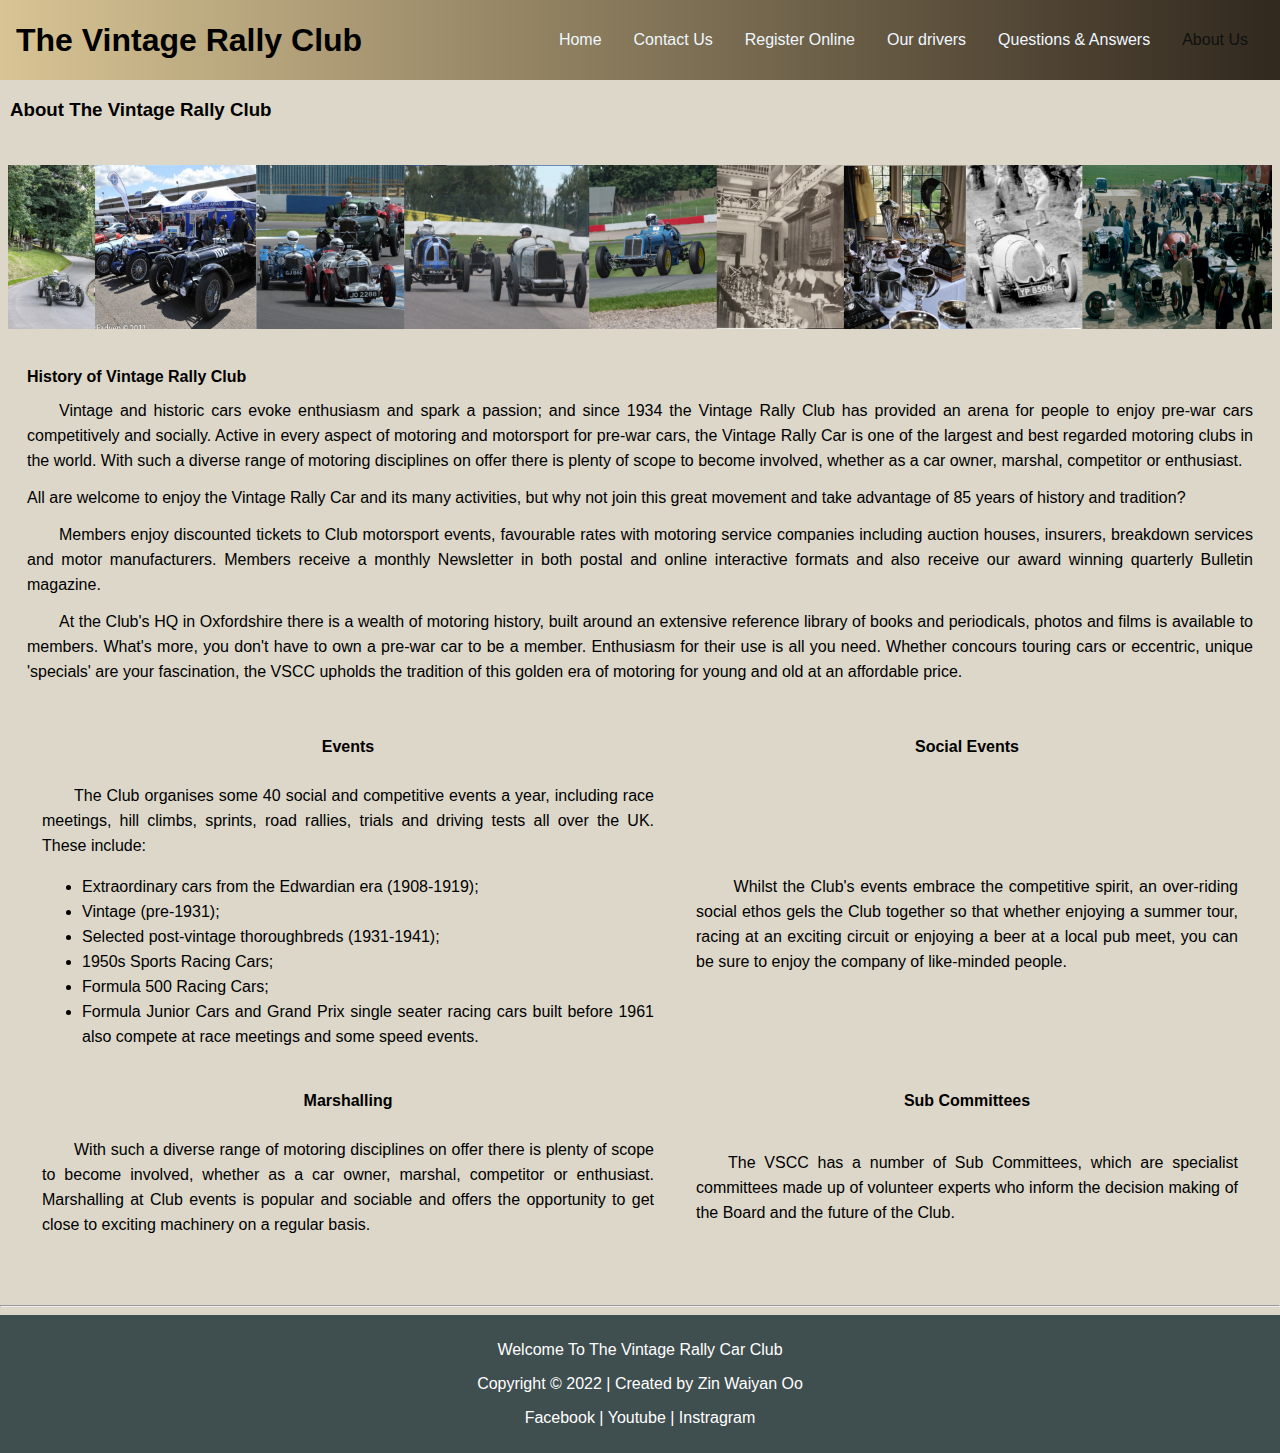
<file: AboutUs.html>
<!DOCTYPE html>
<html lang="en">
<head>
    <meta charset="UTF-8">
    <meta http-equiv="X-UA-Compatible" content="IE=edge">
    <meta name="viewport" content="width=device-width, initial-scale=1.0">
    <title>About Us</title>
    <link rel="stylesheet" href="Style.css">
</head>
<body>
    <section class="top-nav">
        <div> <h1 class="VRC"> The Vintage Rally Club </h1></div>

        <input id="menu-toggle" type="checkbox" />

    <label class='menu-button-container' for="menu-toggle">

        <span class='menu-button'></span>
 </label>
    <ul class="menu-bar">
        <li><a href="index.html">Home</a></li>
        <li><a href="ContactUs.html">Contact Us</a></li>
        <li><a href="RegisterOnline.html">Register Online</a></li>
        <li><a href="Ourdrivers.html">Our drivers</a></li>
        <li><a href="QandA.html">Questions & Answers</a></li>
        <li><a class="active" href="">About Us</a></li>
    </ul>
    
  </section>
<div id="about">
    <h3> About The Vintage Rally Club</h3>
    <br>
    <img src="Aboutus.jpg" alt="aboutuspng">
</div>

<table id="tblabout">
    <tr>
        <th>
            History of Vintage Rally Club
        </th>
    </tr>
    
    <tfoot>
        <tr>
        <td>
            &emsp;&emsp;Vintage and historic cars evoke enthusiasm and spark a passion; and since 1934 the Vintage Rally Club has provided an arena for people to enjoy pre-war cars competitively and socially.
            Active in every aspect of motoring and motorsport for pre-war cars, the Vintage Rally Car is one of the largest and best regarded motoring clubs in the world. 
            With such a diverse range of motoring disciplines on offer there is plenty of scope to become involved, whether as a car owner, marshal, competitor or enthusiast.
        </td>
        </tr>
        <tr>
            <td>
                All are welcome to enjoy the Vintage Rally Car and its many activities, but why not join this great movement and take advantage of 85 years of history and tradition? 
            </td>
        </tr>
        <tr>
            <td>
                &emsp;&emsp;Members enjoy discounted tickets to Club motorsport events, favourable rates with motoring service companies including auction houses, insurers, breakdown services and motor manufacturers. 
            Members receive a monthly Newsletter in both postal and online interactive formats and also receive our award winning quarterly Bulletin magazine. 
            </td>
        </tr> 
        <tr>
            <td>
                &emsp;&emsp;At the Club's HQ in Oxfordshire there is a wealth of motoring history, built around an extensive reference library of books and periodicals, photos and films is available to members.
            What's more, you don't have to own a pre-war car to be a member.  Enthusiasm for their use is all you need. 
            Whether concours touring cars or eccentric, unique 'specials' are your fascination, the VSCC upholds the tradition of this golden era of motoring for young and old at an affordable price.
            </td>
        </tr>
    </tfoot>
    
</table>

<table class="tblabout">
    <tr>
        <th>Events</th>
        <th> Social Events</th>
    </tr>

    <tr>
        <td> &emsp;&emsp;The Club organises some 40 social and competitive events a year, including race meetings, hill climbs, sprints, road rallies, trials and driving tests all over the UK. These include:
            <ul>
                <li>Extraordinary cars from the Edwardian era (1908-1919); </li>
                <li>Vintage (pre-1931); </li>
                <li> Selected post-vintage thoroughbreds (1931-1941);</li>
                <li> 1950s Sports Racing Cars;</li>
                <li> Formula 500 Racing Cars; </li>
                <li> Formula Junior Cars and Grand Prix single seater racing cars built before 1961 also compete at race meetings and some speed events. </li>
            </ul>
        </td>
        <td> 
            &emsp;&emsp; Whilst the Club's events embrace the competitive spirit, an over-riding social ethos gels the Club together so that whether enjoying a summer tour, racing at an exciting circuit or enjoying a beer at a local pub meet, you can be sure to enjoy the company of like-minded people.
        </td>
    </tr>

    <tr>
        <th>Marshalling</th>
        <th>Sub Committees</th>
    </tr>
    <tr>
        <td>
            &emsp;&emsp;With such a diverse range of motoring disciplines on offer there is plenty of scope to become involved, whether as a car owner, marshal, competitor or enthusiast. Marshalling at Club events is popular and sociable and offers the opportunity to get close to exciting machinery on a regular basis.
        </td>
        <td>
            &emsp;&emsp;The VSCC has a number of Sub Committees, which are specialist committees made up of volunteer experts who inform the decision making of the Board and the future of the Club.
        </td>
    </tr>


</table>
 <br>
 <hr>

 <footer>
    <div class="footer">
        <p> Welcome To The Vintage Rally Car Club </p>
        <p> Copyright &copy; 2022 | Created by Zin Waiyan Oo</p>
        <p><a href="https://www.facebook.com/"> Facebook </a> | <a href="http://www.youtube.com" > Youtube </a> |<a href="https://www.instagram.com/" > Instragram </a></p>
    </div>
  </footer>

</body>
</html>
</file>
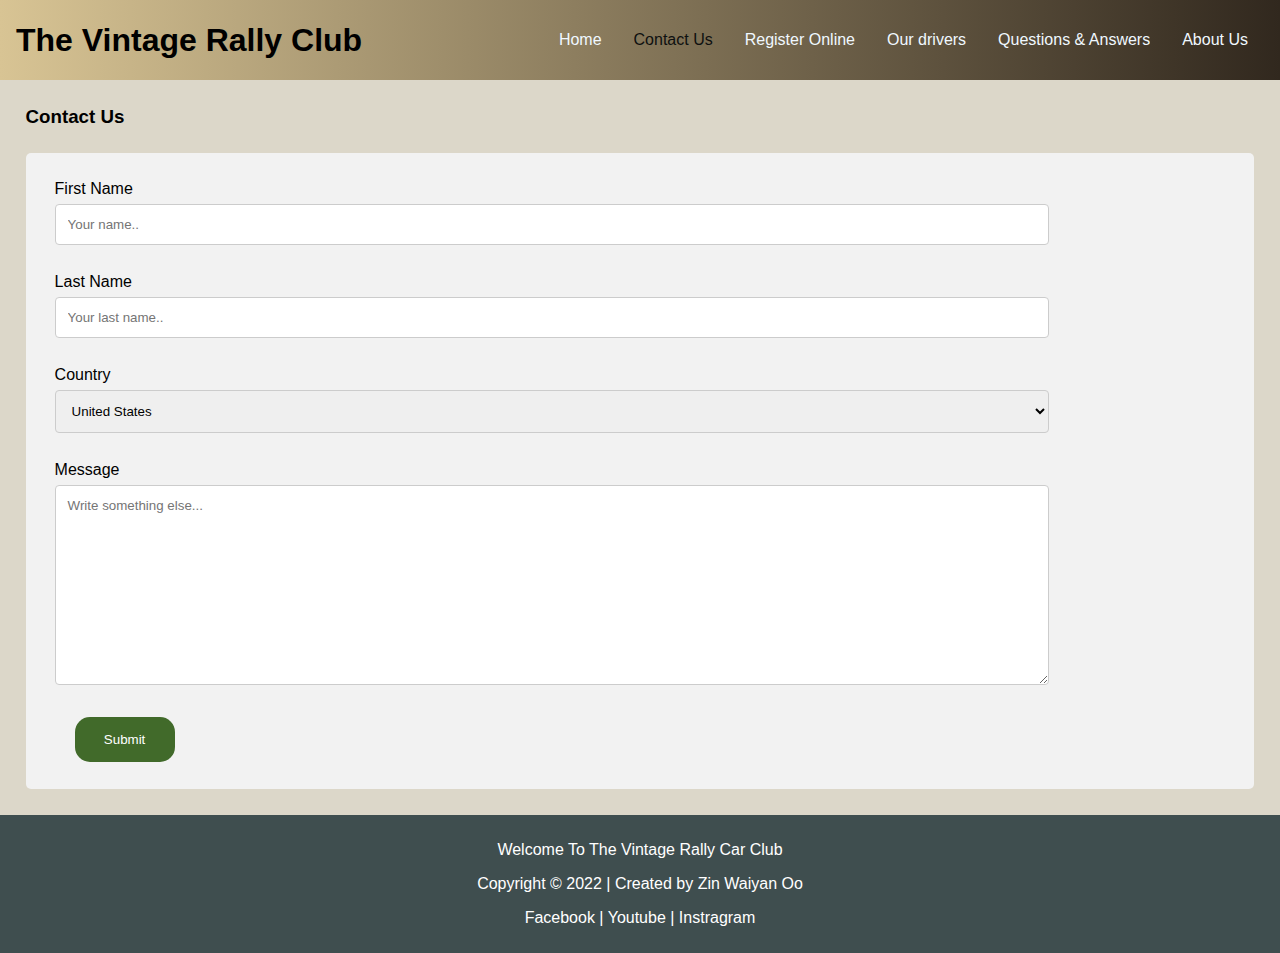
<file: ContactUs.html>
<!DOCTYPE html>
<html lang="en">
<head>
    <meta charset="UTF-8">
    <meta http-equiv="X-UA-Compatible" content="IE=edge">
    <meta name="viewport" content="width=device-width, initial-scale=1.0">
    <title>Contact Us</title>
    <link rel="stylesheet" href="Style.css">
</head>

<body>
    <section class="top-nav">
        <div> <h1> The Vintage Rally Club </h1></div>

        <input id="menu-toggle" type="checkbox" />

    <label class='menu-button-container' for="menu-toggle">

        <span class='menu-button'></span>
 </label>
    <ul class="menu-bar">
        <li><a href="index.html">Home</a></li>
        <li><a class="active"  href="">Contact Us</a></li>
        <li><a href="RegisterOnline.html">Register Online</a></li>
        <li><a href="Ourdrivers.html">Our drivers</a></li>
        <li><a href="QandA.html">Questions & Answers</a></li>
        <li><a href="AboutUs.html">About Us</a></li>
    </ul>  
  </section>

  <h3 class="contactus">Contact Us</h3>

<div class="container">
  <form action="#">
    <table class="tblcon">
      
        <tr>
          <td>
            <label for="fname">First Name</label>
            <input type="text" id="fname" name="firstname" placeholder="Your name..">
          </td>
        </tr>

        <tr>
          <td>
            <label for="lname">Last Name</label>
            <input type="text" id="lname" name="lastname" placeholder="Your last name..">
          </td>
        </tr>

        <tr>
          <td>
            <label for="country">Country</label>
            <select id="country" name="country">
              <option value="usa">United States</option>
              <option value="australia">Australia</option>
              <option value="brazil">Brazil</option>
              <option value="canada">Canada</option>
              <option value="Denmark">Denmark</option>
              <option value="France">France</option>
              <option value="Germany">Germany</option>
              <option value="Netherlands">Netherlands</option>
              <option value="UK">United Kingdom</option>
            </select>
          </td>
        </tr>

        <tr>
          <td>
            <label for="subject"> Message</label>
            <textarea id="subject" name="subject" placeholder="Write something else..."></textarea>
          </td>
        </tr>
        
        <tr>
          <td> <input type="submit" value="Submit"> </td>
        </tr>

     </table>
</form>         
</div>


<footer>
  <div class="footer">
      <p> Welcome To The Vintage Rally Car Club </p>
      <p> Copyright &copy; 2022 | Created by Zin Waiyan Oo</p>
      <p><a href="https://www.facebook.com/"> Facebook </a> | <a href="http://www.youtube.com" > Youtube </a> |<a href="https://www.instagram.com/" > Instragram </a></p>
  </div>
</footer>

</body>
</html>
</file>
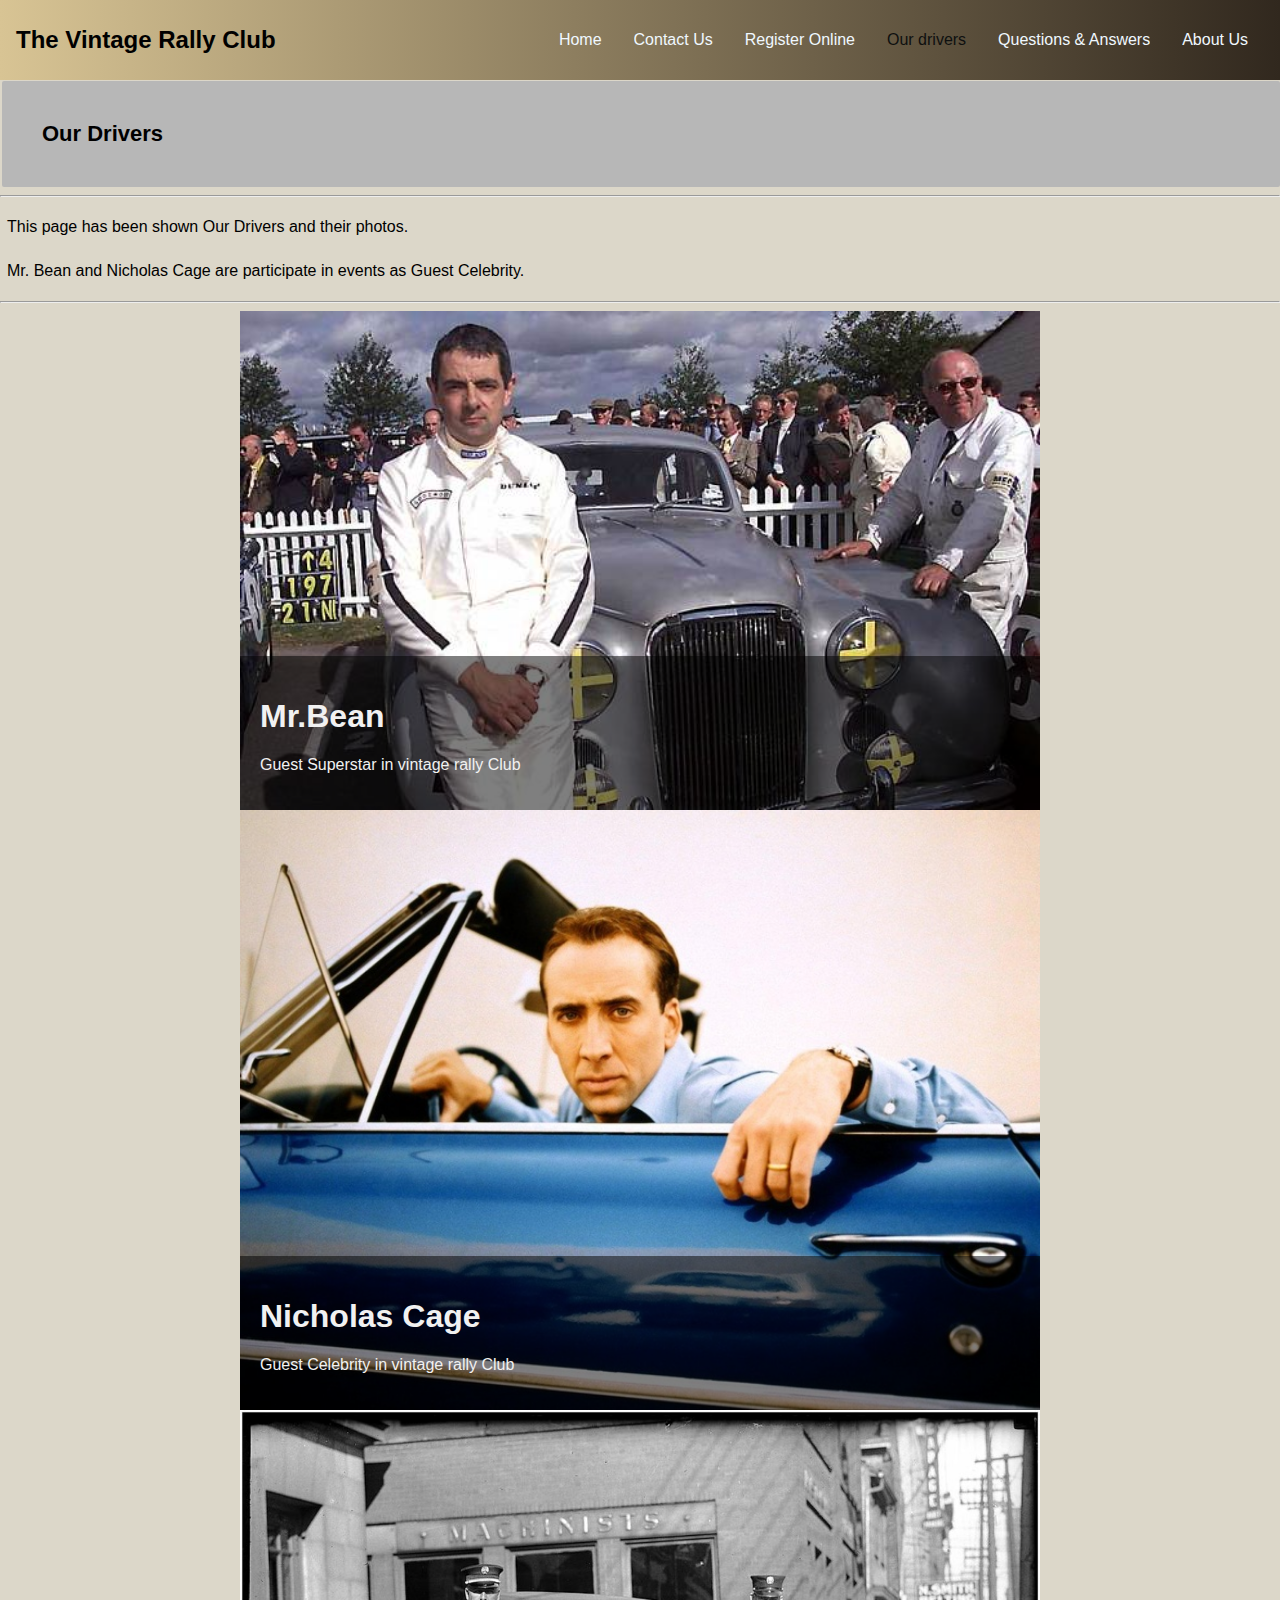
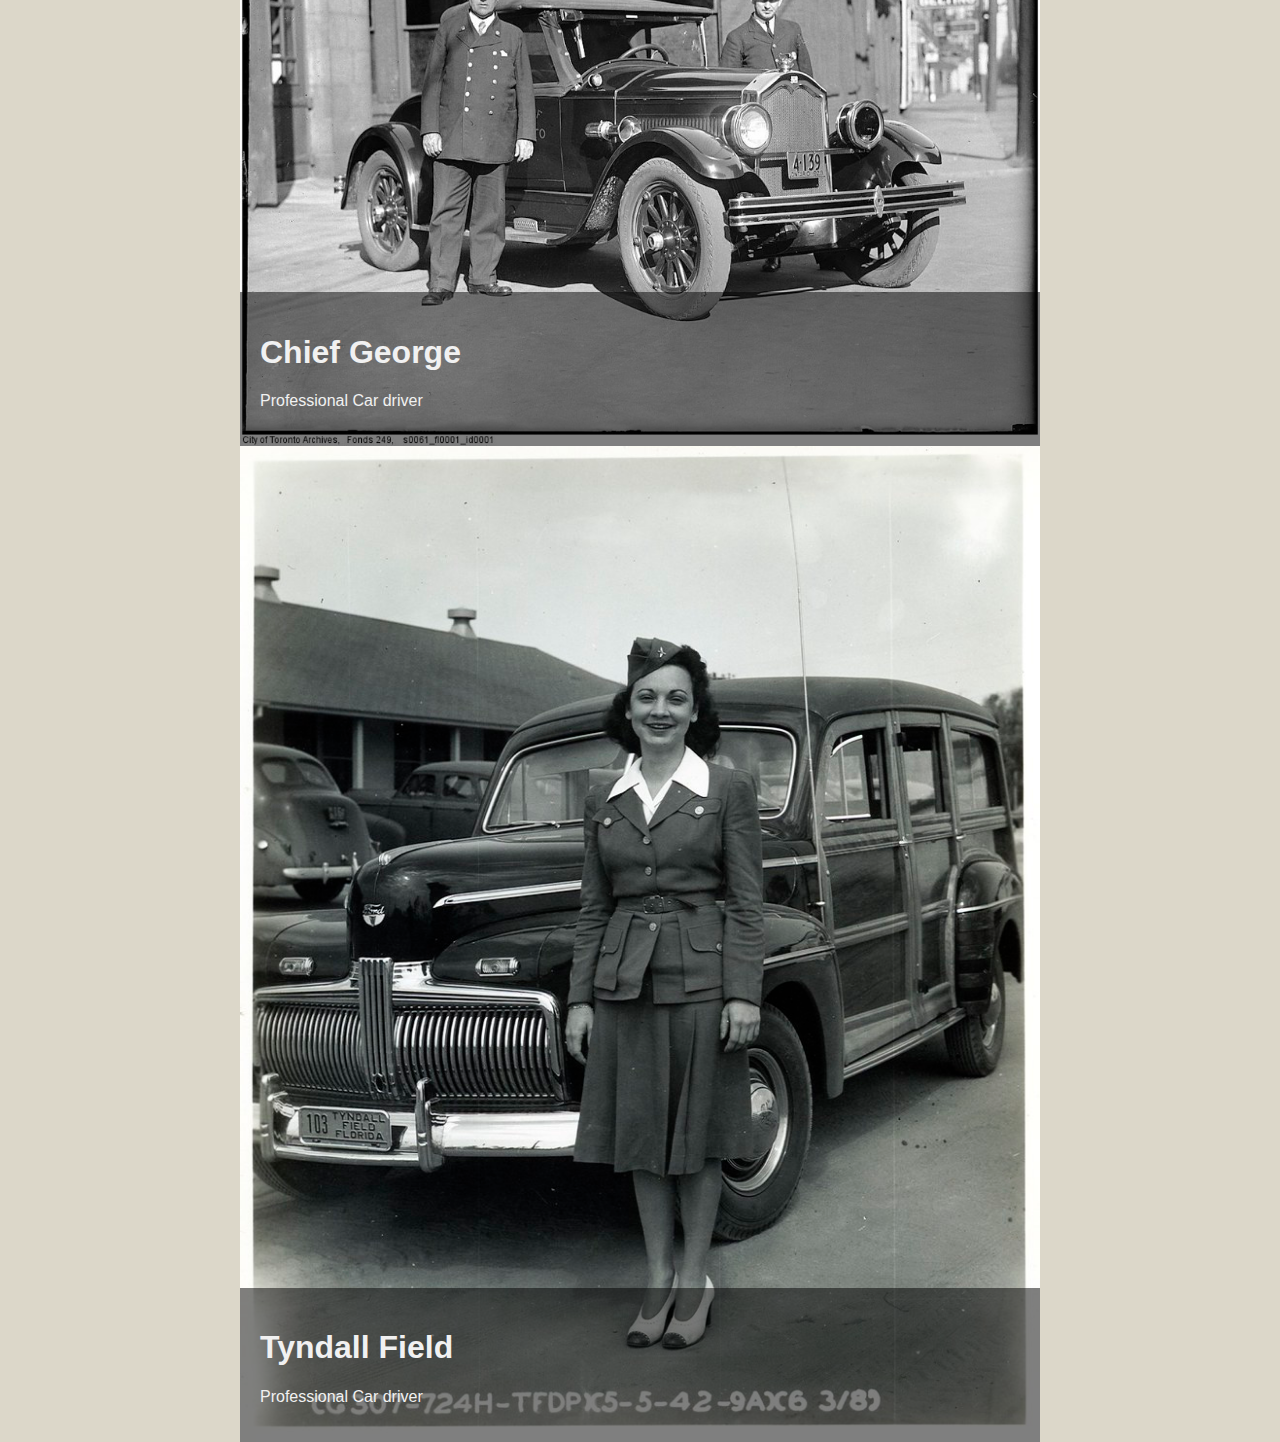
<file: Ourdrivers.html>
<!DOCTYPE html>
<html lang="en">
<head>
    <meta charset="UTF-8">
    <meta http-equiv="X-UA-Compatible" content="IE=edge">
    <meta name="viewport" content="width=device-width, initial-scale=1.0">
    <title>Our drivers</title>
    
    <link rel="stylesheet" href="Style.css"> 

</head>
<body>
    <section class="top-nav">
        <div> <h2> The Vintage Rally Club </h2></div>

        <input id="menu-toggle" type="checkbox" />

    <label class='menu-button-container' for="menu-toggle">

        <span class='menu-button'></span>
 </label>
    <ul class="menu-bar">
        <li><a  href="index.html">Home</a></li>
        <li><a href="ContactUs.html">Contact Us</a></li>
        <li><a href="RegisterOnline.html">Register Online</a></li>
        <li><a class="active" href="">Our drivers</a></li>
        <li><a href="QandA.html">Questions & Answers</a></li>
        <li><a href="AboutUs.html">About Us</a></li>
    </ul>
    </section>

    <p class="ODH"><b> Our Drivers </b></p>
    
    
    <hr>
    <p class="ODP"> This page has been shown Our Drivers and their photos.</p>
    <p class="ODP" >Mr. Bean and Nicholas Cage are participate in events as Guest Celebrity.</p>
    <hr>
    <div class="OD">
        
        <img src="Mr.BeanDriver.jpg" alt="Mr.Bean">

        <div class="trtx">
            <h1> Mr.Bean </h1>
            <p> Guest Superstar in vintage rally Club</p>
        </div>
    </div>
    
    <div class="OD">
        <img src="Nicholas-Cage-celebrity-driving-classic-car.jpg" alt="Nicholas">

        <div class="trtx">
            <h1> Nicholas Cage </h1>
            <p> Guest Celebrity in vintage rally Club</p>
        </div>
    </div>

    <div class="OD">
        <img src="ChiefGeorge.jpg" alt="George">

        <div class="trtx">
            <h1> Chief George </h1>
            <p> Professional Car driver</p>
        </div>
    </div>

    <div class="OD">
        <img src="Femaledriver.jpg" alt="Female">

        <div class="trtx">
            <h1> Tyndall Field </h1>
            <p> Professional Car driver</p>
        </div>
    </div>
</body>
</html>
</file>
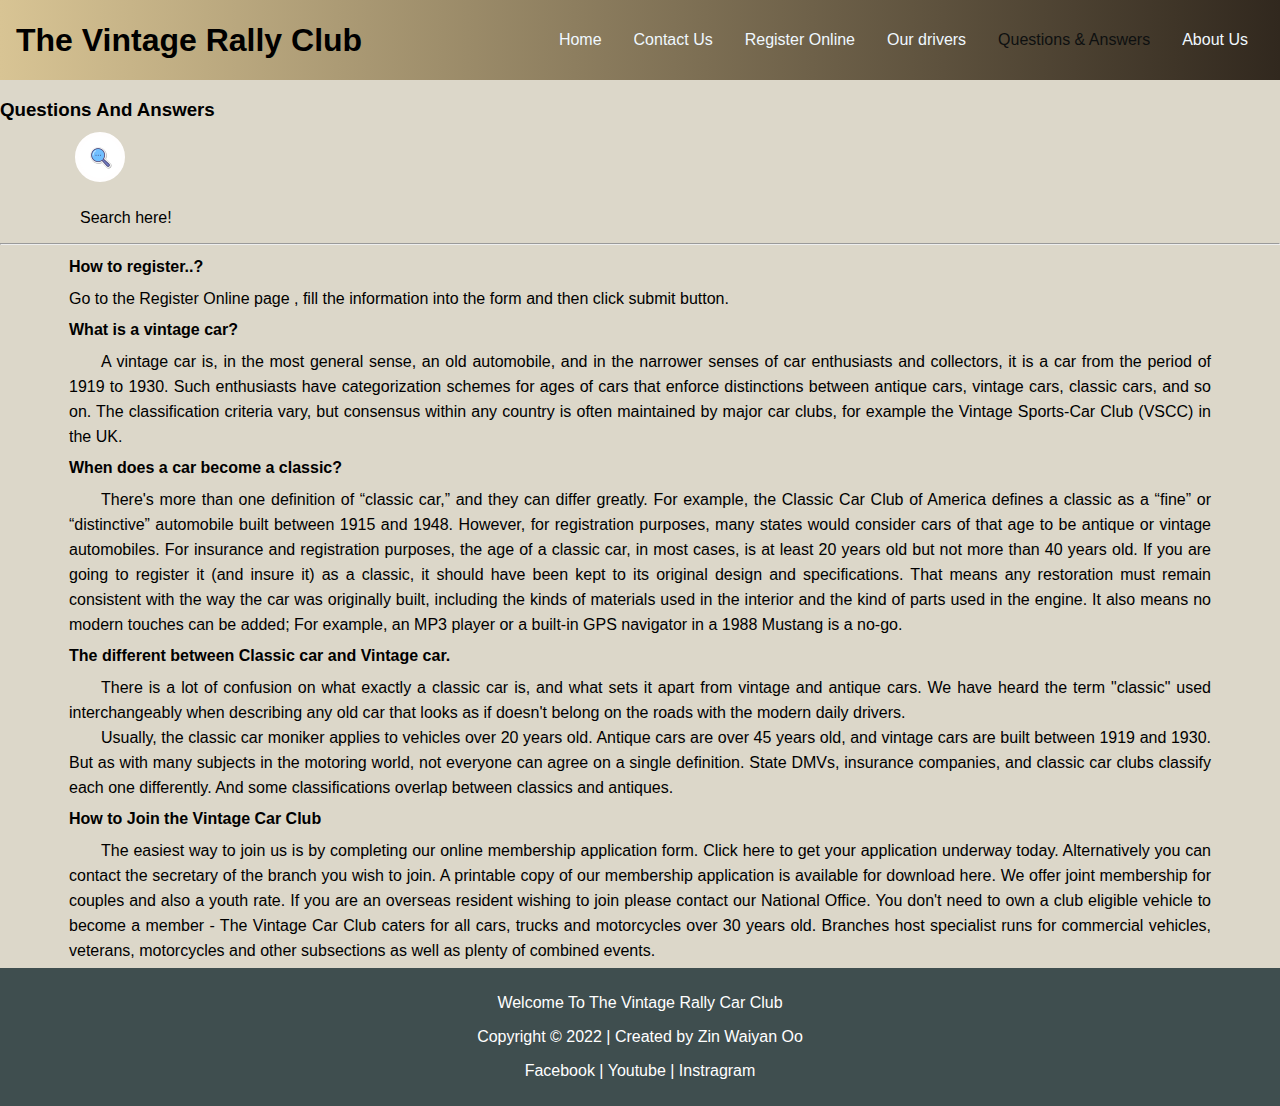
<file: QandA.html>
<!DOCTYPE html>
<html lang="en">
<head>
    <meta charset="UTF-8">
    <meta http-equiv="X-UA-Compatible" content="IE=edge">
    <meta name="viewport" content="width=device-width, initial-scale=1.0">
    <title>Questions and Answers</title>
    <link rel="stylesheet" href="Style.css">
    
</head>
<body>
    <section class="top-nav">
        <div> <h1 class="VRC"> The Vintage Rally Club </h1></div>

        <input id="menu-toggle" type="checkbox" />

    <label class='menu-button-container' for="menu-toggle">

        <span class='menu-button'></span>
 </label>
    <ul class="menu-bar">
        <li><a href="index.html">Home</a></li>
        <li><a href="ContactUs.html">Contact Us</a></li>
        <li><a href="RegisterOnline.html">Register Online</a></li>
        <li><a href="Ourdrivers.html">Our drivers</a></li>
        <li><a class="active" href="">Questions & Answers</a></li>
        <li><a href="AboutUs.html">About Us</a></li>
    </ul>
    
  </section>

  <h3> Questions And Answers </h3>
<br> 
<form class="QAform" action="#">
    <input id="search" type="search" placeholder="Search here ...">
    <i class="fa fa-search"></i>
  </form>
<br><br>
<p id="QAP"> Search here! </p>
<hr>
<table class="QAtbl">
        <thead>
            <tr>
                <th>
                    How to register..?
                </th>
                
            </tr>
            
        </thead>
        <tfoot>
            <tr>
                <td>
                    
                    Go to the Register Online page , fill the information into the form and then click submit button.
                    
                </td>
            </tr>
        </tfoot>
</table>
<table class="QAtbl">
        <thead>
            <tr>
                <th>
                    What is a vintage car?
                </th>
            </tr>
        </thead>
        
        <tfoot>
            <tr>
                <td>
                    &emsp;&emsp;A vintage car is, in the most general sense, an old automobile, and in the narrower senses of car enthusiasts and collectors, it is a car from the period of 1919 to 1930. 
                    Such enthusiasts have categorization schemes for ages of cars that enforce distinctions between antique cars, vintage cars, classic cars, and so on. The classification criteria vary, but consensus within any country is often maintained by major car clubs, for example the Vintage Sports-Car Club (VSCC) in the UK.
                </td>
            </tr>
        </tfoot>
</table>     
<table class="QAtbl">      
        <thead>
            <tr>
                <th> 
                    When does a car become a classic? 
                </th>
            </tr>
        </thead>
       
        <tfoot>
            <tr>
                <td>
                    &emsp;&emsp;There's more than one definition of “classic car,” and they can differ greatly. 
                    For example, the Classic Car Club of America defines a classic as a “fine” or “distinctive” automobile built between 1915 and 1948. 
                    However, for registration purposes, many states would consider cars of that age to be antique or vintage automobiles.
                    For insurance and registration purposes, the age of a classic car, in most cases, is at least 20 years old but not more than 40 years old. 
                    If you are going to register it (and insure it) as a classic, it should have been kept to its original design and specifications. 
                    That means any restoration must remain consistent with the way the car was originally built, including the kinds of materials used in the interior and the kind of parts used in the engine. It also means no modern touches can be added; For example, an MP3 player or a built-in GPS navigator in a 1988 Mustang is a no-go. 
                </td>
            </tr>
        </tfoot>
</table>
<table class="QAtbl">    
        <thead>
            <tr>
                <th> 
                    The different between Classic car and Vintage car.
                </th>
            </tr>
        </thead>
       
        <tfoot>
            <tr>
                <td>
                    &emsp;&emsp;There is a lot of confusion on what exactly a classic car is, and what sets it apart from vintage and antique cars. 
                    We have heard the term "classic" used interchangeably when describing any old car that looks as if doesn't belong on the roads with the modern daily drivers.
                    <br>
                    &emsp;&emsp;Usually, the classic car moniker applies to vehicles over 20 years old. 
                    Antique cars are over 45 years old, and vintage cars are built between 1919 and 1930. 
                    But as with many subjects in the motoring world, not everyone can agree on a single definition. 
                    State DMVs, insurance companies, and classic car clubs classify each one differently. 
                    And some classifications overlap between classics and antiques.
                </td>
            </tr>
        </tfoot>
</table>
<table class="QAtbl">    
        <thead>
            <tr>
                <th> 
                    How to Join the Vintage Car Club
                </th>
            </tr>
        </thead>
        
        <tfoot>
            <tr>
                <td>
                    &emsp;&emsp;The easiest way to join us is by completing our online membership application form. 
                    Click here to get your application underway today.
                    Alternatively you can contact the secretary of the branch you wish to join. A printable copy of our membership application is available for download here. We offer joint membership for couples and also a youth rate.
                    If you are an overseas resident wishing to join please contact our National Office.
                    You don't need to own a club eligible vehicle to become a member - The Vintage Car Club caters for all cars, trucks and motorcycles over 30 years old. Branches host specialist runs for commercial vehicles, veterans, motorcycles and other subsections as well as plenty of combined events.

                </td>
            </tr>
        </tfoot>
</table>
  
  
    <footer>
        <div class="footer">
            <p> Welcome To The Vintage Rally Car Club </p>
            <p> Copyright &copy; 2022 | Created by Zin Waiyan Oo</p>
            <p><a href="https://www.facebook.com/"> Facebook </a> | <a href="http://www.youtube.com" > Youtube </a> |<a href="https://www.instagram.com/" > Instragram </a></p>
        </div>
    </footer>


</body>
</html>
</file>
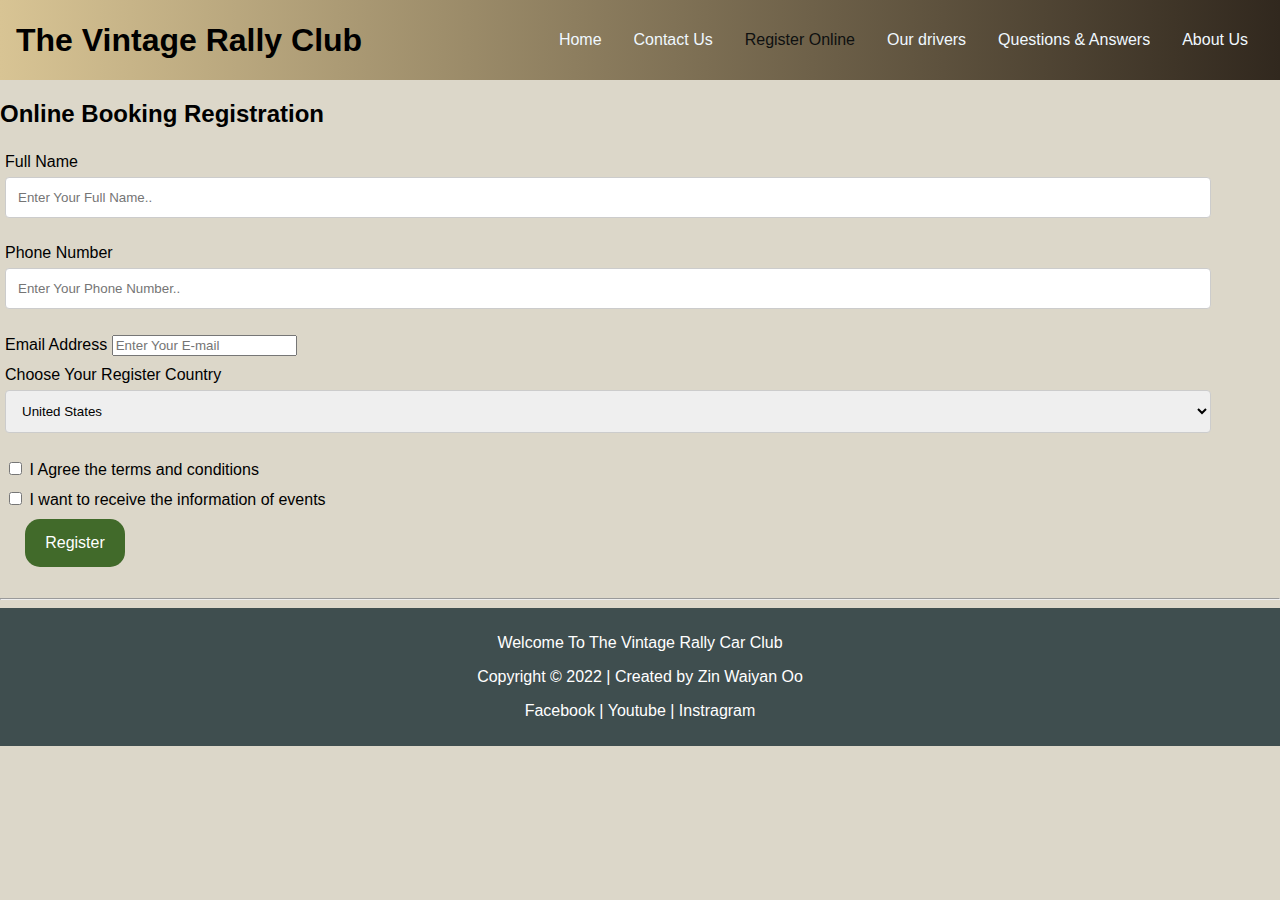
<file: RegisterOnline.html>
<!DOCTYPE html>
<html lang="en">
<head>
    <meta charset="UTF-8">
    <meta http-equiv="X-UA-Compatible" content="IE=edge">
    <meta name="viewport" content="width=device-width, initial-scale=1.0">
    <title>Register Online</title>
    <link rel="stylesheet" href="Style.css">
</head>
<body>
    <section class="top-nav">
        <div> <h1> The Vintage Rally Club </h1></div>

        <input id="menu-toggle" type="checkbox" />

    <label class='menu-button-container' for="menu-toggle">

        <span class='menu-button'></span>
 </label>
    <ul class="menu-bar">
        <li><a href="index.html">Home</a></li>
        <li><a href="ContactUs.html">Contact Us</a></li>
        <li><a class="active"  href="">Register Online</a></li>
        <li><a href="Ourdrivers.html">Our drivers</a></li>
        <li><a href="QandA.html">Questions & Answers</a></li>
        <li><a href="AboutUs.html">About Us</a></li>
    </ul>
    
  </section>

 <header>
    <h2>Online Booking Registration</h2>
</header>

<div class="register">
    <form action="#" method="POST">

     <table class="tblreg">  

 
        <tr>
            <td>
                <label>Full Name </label>
                <input type="text" id="name" placeholder="Enter Your Full Name..">
            </td>
        </tr>

        <tr>
            <td>
                <label>Phone Number </label>
                <input type="text" placeholder="Enter Your Phone Number..">
            </td>
        </tr>
    
        <tr>
            <td>
                <label >Email Address </label>
                <input type="email" id="email" placeholder="Enter Your E-mail">
            </td>
        </tr>

        <tr>
            <td>
                <label for="country">Choose Your Register Country</label>

                <select id="country" name="country">
                  <option value="usa">United States</option>
                  <option value="australia">Australia</option>
                  <option value="brazil">Brazil</option>
                  <option value="canada">Canada</option>
                  <option value="Denmark">Denmark</option>
                  <option value="France">France</option>
                  <option value="Germany">Germany</option>
                  <option value="Netherlands">Netherlands</option>
                  <option value="UK">United Kingdom</option>
                </select>
            </td>
        </tr>
    
        <tr>
            <td>
                <label><input type="checkbox" id="Register" name="Register"> I Agree the terms and conditions 
                </label>
            </td>
        </tr>
        <tr>
            <td>
                <label>
                    <input type="checkbox" name="subscribe"> I want to receive the information of events
                </label>
            </td>
        </tr>

        <tr>
            <td>
                <input type="submit" class="btn" value="Register">
            </td>
        </tr>
    

    </table>  
    <br>
    <hr>

    
    </form> 

</div>


    <footer>
        <div class="footer">
            <p> Welcome To The Vintage Rally Car Club </p>
            <p> Copyright &copy; 2022 | Created by Zin Waiyan Oo</p>
            <p><a href="https://www.facebook.com/"> Facebook </a> | <a href="http://www.youtube.com" > Youtube </a> |<a href="https://www.instagram.com/" > Instragram </a></p>
        </div>
      </footer>
</body>
</html>
</file>
<file: Style.css>
/*---Top Menu Liast-------------------------------------------*/
html, body {
  margin: 0;
  height: 100%;
  background-color: #DCD7C9;
}

* {
  font-family: Arial ;
  box-sizing: border-box;
}

.top-nav {
  display: flex;
  flex-direction: row;
  align-items: center;
  justify-content: space-between;
  background-color: #71f6db;
  background: linear-gradient(to left, #31281e, #D8C494);
  height: 80px;
  padding: 1em;
}

.menu-bar{
  display: flex;
  flex-direction: row;
  list-style-type: none;
  margin: 0;
  padding: 0;
}

.menu-bar > li {
  margin: 0 1rem;
  overflow: hidden;
}

.menu-button-container {
  display: none;
  height: 100%;
  width: 30px;
  cursor: pointer;
  flex-direction: column;
  justify-content: center;
  align-items: center;
}

#menu-toggle {
  display: none;
}

.menu-button,
.menu-button::before,
.menu-button::after {
  display: block;
  background-color: #fff;
  position: absolute;
  height: 4px;
  width: 30px;
  transition: transform 400ms cubic-bezier(0.23, 1, 0.32, 1);
  border-radius: 2px;
}

.menu-button::before {
  content: '';
  margin-top: -8px;
}

.menu-button::after {
  content: '';
  margin-top: 8px;
}

#menu-toggle:checked + .menu-button-container .menu-button::before {
  margin-top: 0px;
  transform: rotate(405deg);
}

#menu-toggle:checked + .menu-button-container .menu-button {
  background: #576F72;
}

#menu-toggle:checked + .menu-button-container .menu-button::after {
  margin-top: 0px;
  transform: rotate(-405deg);
}

@media (max-width: 900px) {
  .menu-button-container {
    display: flex;
  }
  .menu-bar {
    position: absolute;
    top: 0;
    margin-top: 80px;
    left: 0;
    flex-direction: column;
    width: 100%;
    justify-content: center;
    align-items: center;
  }
  #menu-toggle ~ .menu-bar li {
    height: 0;
    margin: 0;
    padding: 0;
    border: 0;
    transition: height 400ms cubic-bezier(0.23, 1, 0.32, 1);
  }
  #menu-toggle:checked ~ .menu-bar li {
    border: 1px solid #576F72;
    height: 2.5em;
    padding: 0.5em;
    transition: height 400ms cubic-bezier(0.23, 1, 0.32, 1);
  }
  .menu-bar > li {
    display: flex;
    justify-content: center;
    margin: 0;
    padding: 0.5em 0;
    width: 100%;
    color: white;
    background-color: #576F72;
  }
  .menu-bar > li:not(:last-child) {
    border-bottom: 1px solid #576F72;
  }
}

  li a{
    text-decoration: none;
    color: aliceblue;
    } 
  .active{
      color: RGB(14, 16, 16);
    }
  li a:hover{
    color: #080706;
  }

  

/*-----------------Body Text ---------------------------*/

  .Intro{
    font-family: Arial;
    margin: 20px
  }

  .P-Home{
    margin: 20px;
    font-family: Arial;
    font-size:large;
    text-align: justify;
    line-height: 25px;
    word-spacing: normal;
  }
  cite{
    float: right;
  }
  cite a{
    text-decoration: none;
  }


  
  /*---------Car-img of home----------------*/
  .img1 img{
    width: 100%;
  }
  .img1 img #car3{
    height: auto;
  }
  .img2 img{
    width: 100%;
 
  }
 
  .img1{
    box-sizing: border-box;
  }
  .img2{
    box-sizing: border-box;
  }
  .img1::after {
    content:"" ;
    clear: both;
    display: table;
    
  }
  .img2::after{
    content:"" ;
    clear: both;
    display: table;
    
  }
  #car1, #car2, #car3, #car4, #car4, #car5,#car6{
    float: left;
    width: 33.30%;
    padding: 10px;
  }
  

  video{ 
    width: 100%;
    height: 400px;
    align-content: center;
    padding: 5px;
    border-style:solid;
    border-width: 20px;
    border-color: #9eb0b1;
  }
/*-------------Table-----------------*/
.btn{
  background-color: rgb(114, 126, 139);
  border: none;
  text-decoration: none;
  color: white;
  padding: 12px 20px;
  cursor: pointer;
  font-size: 16px;
  
}

.home-news-table img{
  width: 100%;
  height: 400px;
  padding: 20px;
  
}
.home-news-table table{
  border-collapse: collapse;
}
#tdp1, #tdp2, #tdp3, #tdp4, #tdp5, #tdp6 {
    text-align: justify;
    line-height: 25px;
    word-spacing: normal;
    font-family: Arial;
    padding: 20px;
    margin-left: 5px;
    margin-right: 5px;
}

h4{
  color: rgb(103, 76, 75);
  padding: 20px;
}


/*--------footer of Home--------------------------------------------*/


    .footer{
        background-color: #3F4E4F;
        color: white;
        text-align: center;
        padding: 10px;
        
    }
    .footer a{
        text-decoration: none;
        color: white;
    }
/*-------------------- Home Ends ----------------*/

/*--------------------contact Us form---------------*/
.contactus{
  margin: 2%;
}

input[type=text], select, textarea {
  width: 100%;
  padding: 12px;
  border: 1px solid #ccc;
  border-radius: 4px;
  box-sizing: border-box;
  margin-top: 6px;
  margin-bottom: 16px;
  resize: vertical;
}

input[type=submit] {
  background-color: #416a2a;
  color: white;
  padding: 15px 20px;
  border: none;
  cursor: pointer;
  width: 100px;
  margin-left: 20px ;
  border-radius: 15px;
}

input[type=submit]:hover {
  background-color: #96b996;
}

.container {
  border-radius: 5px;
  background-color: #f2f2f2;
  padding: 20px;
  margin:2%;
}
#subject{
  height: 200px;
}

.tblcon{
  width: 85%;
  padding-left: 2px;
}

/*--------------Register Online-----------------*/

.tblreg{
  width: 95%;
  padding: 10px;
  border: 1px;
  border-collapse: collapse;
  
}
.tblreg tr td{
  padding :5px;
}
.btn{
  margin-left: 20px;
}

/*-------------Our Drivers --------------------*/
.OD {
  position: relative;
  max-width: 800px;
  margin: 0 auto;
}

.OD img {vertical-align:middle;
          width: 100%;}

.OD .trtx{
  position: absolute;
  bottom: 0;
  background: rgb(0, 0, 0);
  background: rgba(0, 0, 0, 0.5); 
  color: #f1f1f1;
  width: 100%;
  padding: 20px;
}

.ODH{
  margin-bottom: 1px;
  margin-top: 1px;
  margin-left: 2px;
  font-family: Arial, Helvetica, sans-serif;
  padding: 40px;
  background-color:  #b7b7b7;
  border-radius: 2px; 
  font-size: 22px;
}
.ODP{
  margin-left: 2px;
  padding: 5px;
}
/*---------------Q & A form-------------------*/
/*Annimated search btn---*/
.QAform{
  position: relative;
  margin-left: 100px;
  margin-right: auto;
  float: left;
  transform: translate(-50%,-50%);
  transition: all 1s;
  width: 50px;
  height: 50px;
  background: rgb(255, 255, 255);
  box-sizing: border-box;
  border-radius: 25px;
  border: 4px solid rgb(255, 254, 254);
  padding: 5px;
  background-image: url(icons-search25.png);
  background-repeat: no-repeat;
  background-position: center;
  
}

#search{
  position: absolute;
  top: 0;
  left: 0;
  width: 100%;;
  height: 42.5px;
  line-height: 30px;
  outline: 0;
  border: 0;
  display: none;
  font-size: 1em;
  border-radius: 20px;
  padding: 0 20px;
  
}

.fa{
  box-sizing: border-box;
  padding: 10px;
  width: 42.5px;
  height: 42.5px;
  position: absolute;
  top: 0;
  right: 0;
  border-radius: 50%;
  color: #16142a;
  text-align: center;
  font-size: 1.2em;
  transition: all 1s;
  
}
.QAform:hover{
  width: 200px;
  cursor: pointer;
  
}

.QAform:hover #search{
  display: block;
  
}

.QAform:hover .fa{
  background: #07051a;
  color: rgb(237, 190, 190);
  
}
/*---Q&A Table --------------*/
.QAtbl{
  width: 90%;
  margin-left: auto;
  margin-right: auto;
}
.QAtbl,td, th{
  padding:5px;
  border-collapse: collapse;
}
.QAtbl th{
  text-align: left;
  
}
.QAtbl td{
  text-align: justify;
  padding: 5px;
  line-height: 25px;
  word-spacing: normal;
  font-family: Arial;
}
#QAP{
  margin-left: 80px;
  font-family: Arial, Helvetica, sans-serif;
}
/*---------------About Us page-----------*/
#about h3{
  margin-left: 10px;
}
#about img{
  width: 100%;
  height: 180px;
  padding: 8px;
}
#tblabout{
  width: 100%;
  margin-left: auto;
  margin-right: auto;
  padding: 20px;
 
}

#tblabout th{
  text-align: left;
  
}
#tblabout td{
  text-align: justify;
  line-height: 25px;
  word-spacing: normal;
  font-family: Arial;
}

.tblabout{
  width: 100%;
  padding: 20px;

}

.tblabout td{
  text-align: justify;
  line-height: 25px;
  word-spacing: normal;
  padding:20px;
}
</file>
